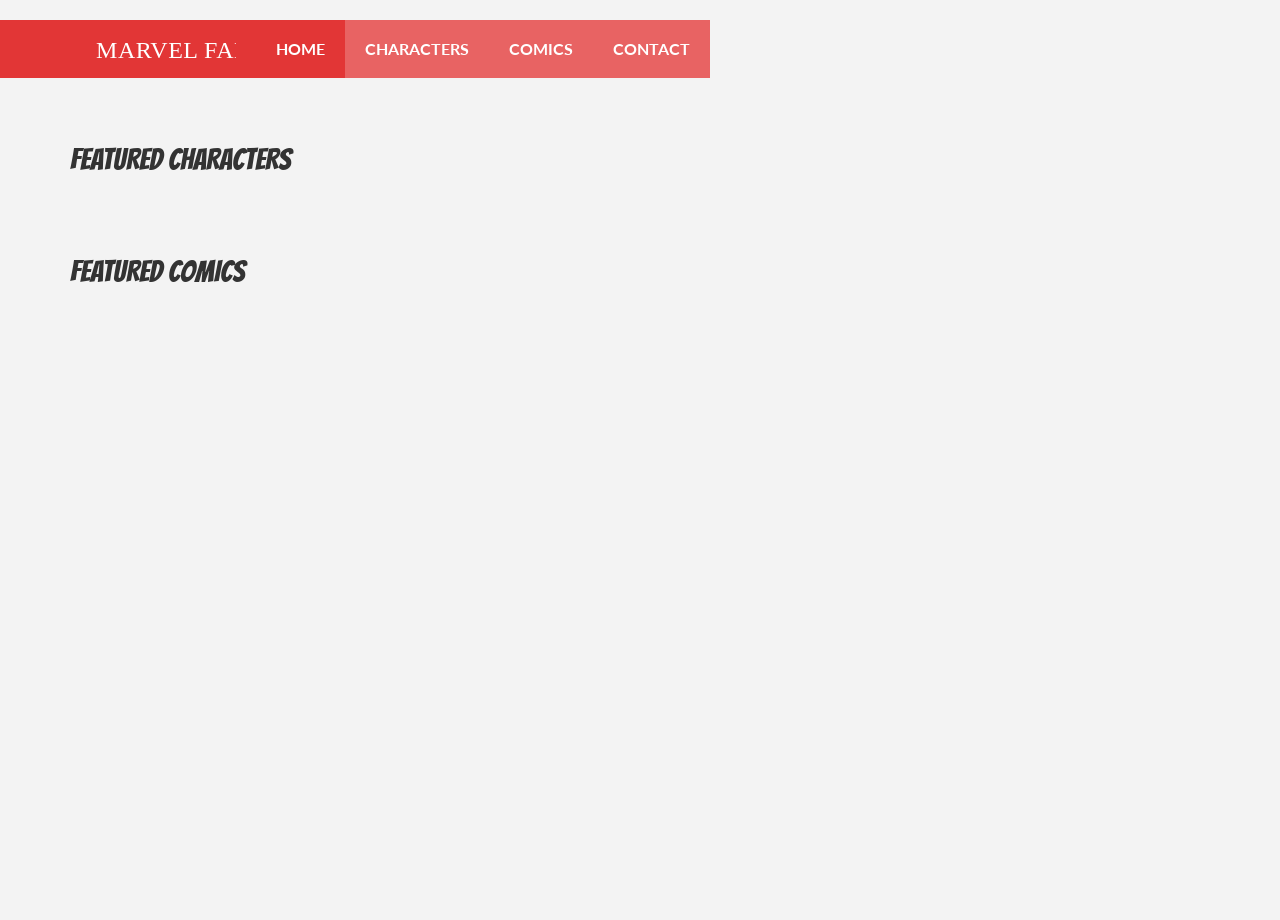
<file: index.html>
<!DOCTYPE html>
<html>
<head>
	<meta charset="utf-8">
	<meta name="viewport" content="width=device-width, initial-scale=1.0">
	<title>Marvel Fan Page</title>
	
	<!-- Bootstrap Styles -->
	<link rel="stylesheet" href="https://maxcdn.bootstrapcdn.com/bootstrap/3.3.7/css/bootstrap.min.css" integrity="sha384-BVYiiSIFeK1dGmJRAkycuHAHRg32OmUcww7on3RYdg4Va+PmSTsz/K68vbdEjh4u" crossorigin="anonymous">

	<!-- Site Styles -->
	<link rel="stylesheet" type="text/css" href="css/main.css">

	<!-- Fonts -->
	<link href="https://fonts.googleapis.com/css?family=Bangers|Lato:300,300i,400,400i,700,700i" rel="stylesheet">
</head>
<body>

	<!-- Header -->
	<header>
		<div class="logo">
			<img class="logo-image" src="images/logo.svg" alt="Marvel Fan Page">
		</div>
		<nav>
			<button id="hamburgerMenu"><span class="glyphicon glyphicon-menu-hamburger" aria-hidden="true"></span></button>
			<ul>
				<li><a class="active" href="index.html">Home</a></li>
				<li><a href="characters/index.html">Characters</a></li>
				<li><a href="comics/index.html">Comics</a></li>
				<li><a href="contact/index.html">Contact</a></li>
			</ul>
		</nav>
	</header>
	<!-- /header -->

	<!-- container -->
	<div class="container featured">
		<div class="row">
			<div class="col-md-12 section-block">
				<h2 class="marvel">Featured Characters</h2>
				<div id="featuredCharacters" class="row">

				</div>
			</div>
		</div>
		<div class="row">
			<div class="col-md-12 section-block">
				<h2 class="marvel">Featured Comics</h2>
				<div id="featuredComics" class="row">

				</div>
			</div>
		</div>
	</div>
	<!-- /.container .featured -->

	<!-- Modal Container -->
	<div id="modalContainer">
		<div class="modal fade" id="modal" tabindex="-1" role="dialog" aria-labelledby="myModalLabel">
			<div class="modal-dialog" role="document">
				<div class="modal-content">
					<div class="modal-body" id="modalBody">
						
					</div>
					<div class="modal-footer">
						<button type="button" class="btn btn-default" data-dismiss="modal">Close</button>
					</div>
				</div>
			</div>
		</div>
	</div>
	<!-- /#modalContainer -->


	<!-- JQuery -->
	<script type="text/javascript" src="https://cdnjs.cloudflare.com/ajax/libs/jquery/3.1.1/jquery.min.js"></script>

	<!-- Boostrap -->
	<script src="https://maxcdn.bootstrapcdn.com/bootstrap/3.3.7/js/bootstrap.min.js" integrity="sha384-Tc5IQib027qvyjSMfHjOMaLkfuWVxZxUPnCJA7l2mCWNIpG9mGCD8wGNIcPD7Txa" crossorigin="anonymous"></script>

	<!-- Main JavaScript File -->
	<script src="js/home.js"></script>

</body>
</html>
</file>
<file: css/main.css>
* {
  box-sizing: border-box; }

html, body {
  height: 100%;
  width: 100%; }

body {
  font-family: 'Lato', sans-serif;
  background-color: #f3f3f3;
  color: #333;
  font-weight: 300; }

p,
h1,
h2,
h3,
h4,
h5,
h6 {
  line-height: 1.4em;
  text-transform: uppercase; }

img {
  max-width: 100%; }

h1.marvel,
h2.marvel,
h3.marvel {
  font-family: 'Bangers', cursive; }

.section-block {
  padding-top: 40px; }

.btn.marvel {
  font-size: 0.8em;
  background-color: #e23636;
  color: white;
  text-transform: uppercase;
  font-weight: bold;
  padding: 10px 15px;
  outline: none;
  -webkit-border-radiu: 5px;
  -moz-border-radius: 5px;
  border-radius: 5px; }
  .btn.marvel:hover {
    background-color: #9c1616; }

.modal-image {
  max-height: 300px; }

.modal-comic-description {
  text-transform: none; }

.comic-listing {
  padding: 40px 15px; }

header {
  width: 100%;
  height: 58px;
  margin-top: 20px; }
  header .logo {
    width: 20%;
    padding: 20px;
    background-color: #e23636;
    float: left; }
    header .logo .logo-image {
      height: 18px;
      float: right; }
  header #hamburgerMenu {
    padding: 20px 24px 18px;
    background-color: #e86363;
    color: white;
    border: none;
    display: none; }
  header nav {
    width: 80%;
    float: right;
    margin-left: -30px; }
    header nav ul {
      list-style: none;
      margin: 0;
      padding: 0; }
      header nav ul li {
        padding: 18px 0;
        float: left; }
        header nav ul li a {
          font-size: 16px;
          font-weight: bold;
          text-transform: uppercase;
          color: white;
          background-color: #e86363;
          padding: 19px 20px 20px; }
          header nav ul li a:hover, header nav ul li a:active, header nav ul li a.active {
            background-color: #e23636;
            color: white;
            text-decoration: none; }
      header nav ul:after {
        content: "";
        display: table;
        clear: both; }

.featured {
  padding-bottom: 40px; }
  .featured img {
    width: 100%;
    height: 225px;
    -webkit-border-radiu: 5px;
    -moz-border-radius: 5px;
    border-radius: 5px; }
  .featured .character-name,
  .featured .comic-title {
    height: 60px;
    font-size: 1em;
    overflow: hidden; }

.contact,
.location {
  padding-top: 60px; }

.contact .text-input,
.contact .message-input {
  width: 100%;
  padding: 5px;
  outline: none;
  border: 2px solid white;
  margin-bottom: 20px; }
  .contact .text-input:focus,
  .contact .message-input:focus {
    border: 2px solid #e23636; }

@media screen and (max-width: 900px) {
  header {
    height: 58px;
    position: relative;
    z-index: 100; }
    header .logo {
      width: auto; }
    header #hamburgerMenu {
      display: block; }
    header nav {
      width: auto;
      float: left;
      margin-left: 0; }
      header nav ul {
        width: 282px;
        padding: 20px;
        position: absolute;
        left: -300px;
        top: 38px;
        transition: all 1s ease; }
        header nav ul li {
          width: 100%;
          display: block;
          float: none;
          overflow: hidden; }
          header nav ul li a {
            padding-right: 100%; }
      header nav:hover ul {
        left: -20px; } }

@media screen and (max-width: 550px) {
  .modal-image {
    max-height: 200px; }
  .featured img {
    height: 130px; } }
</file>
